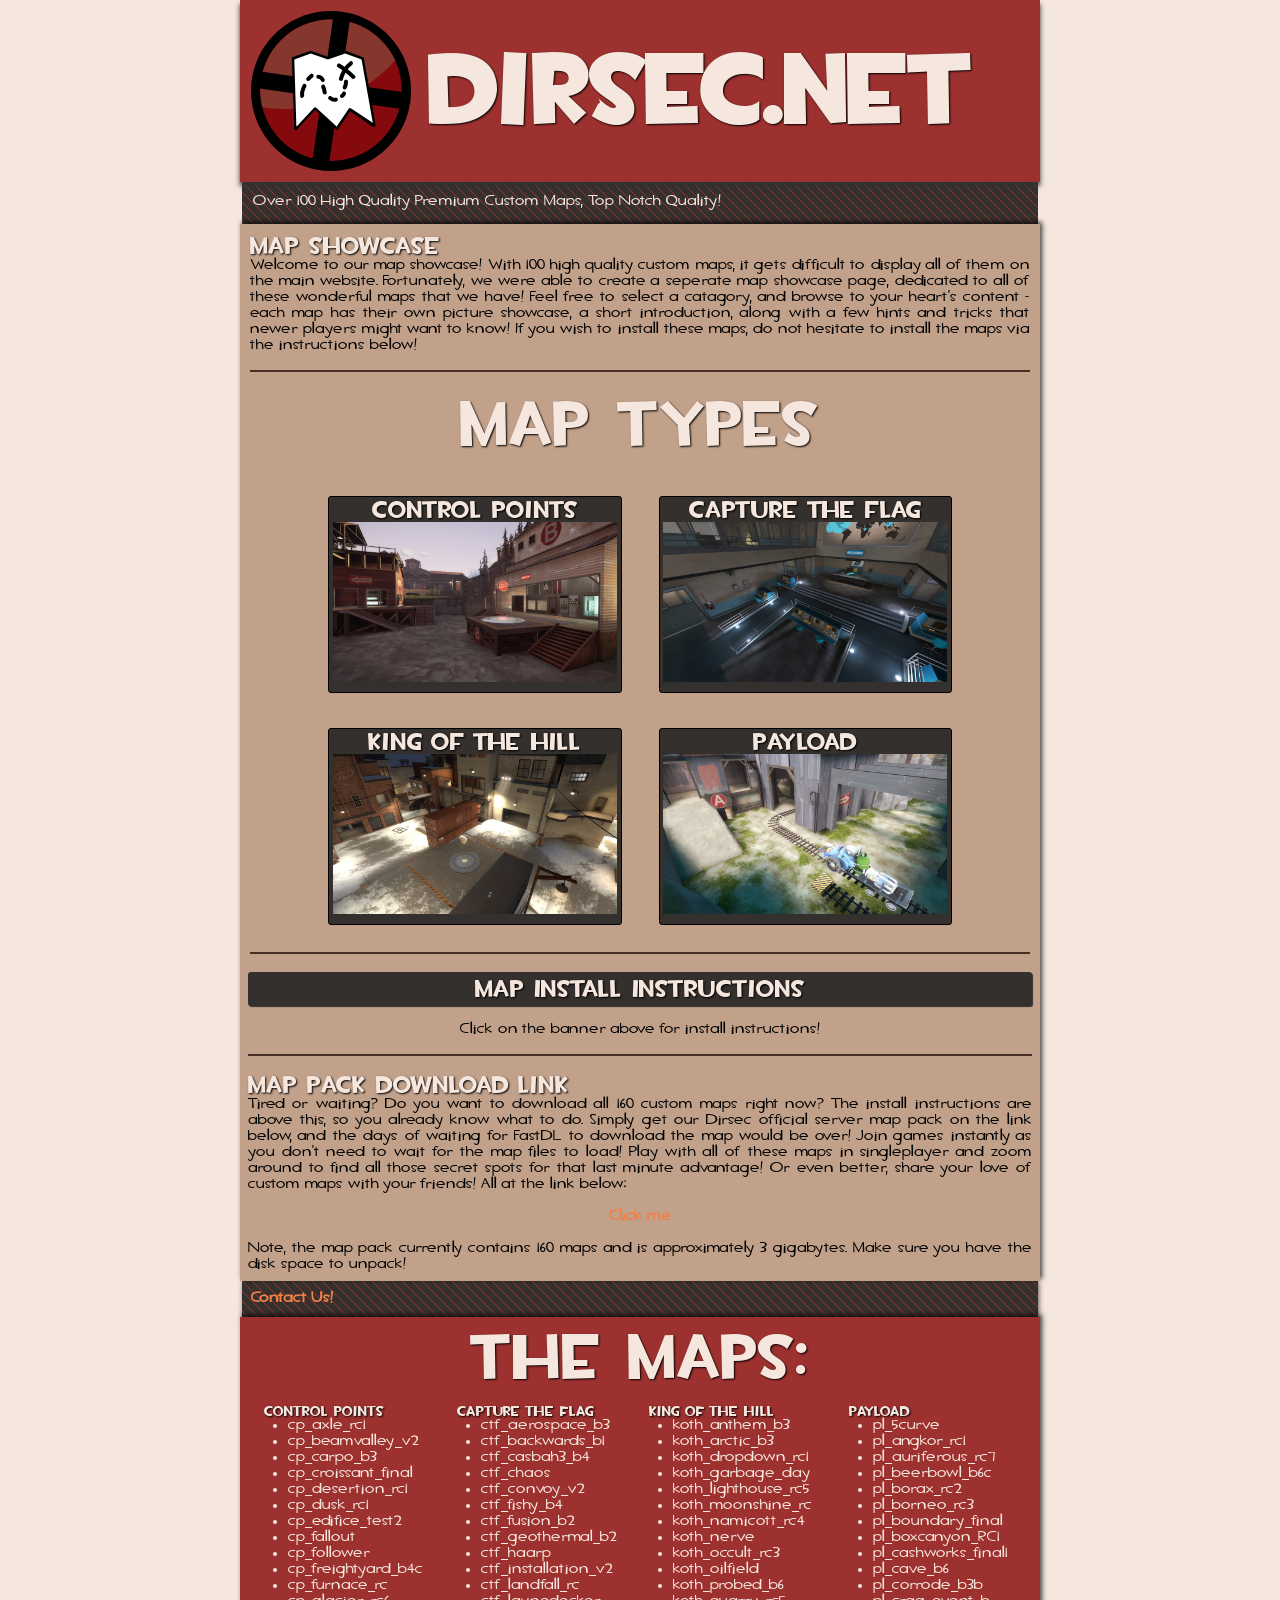
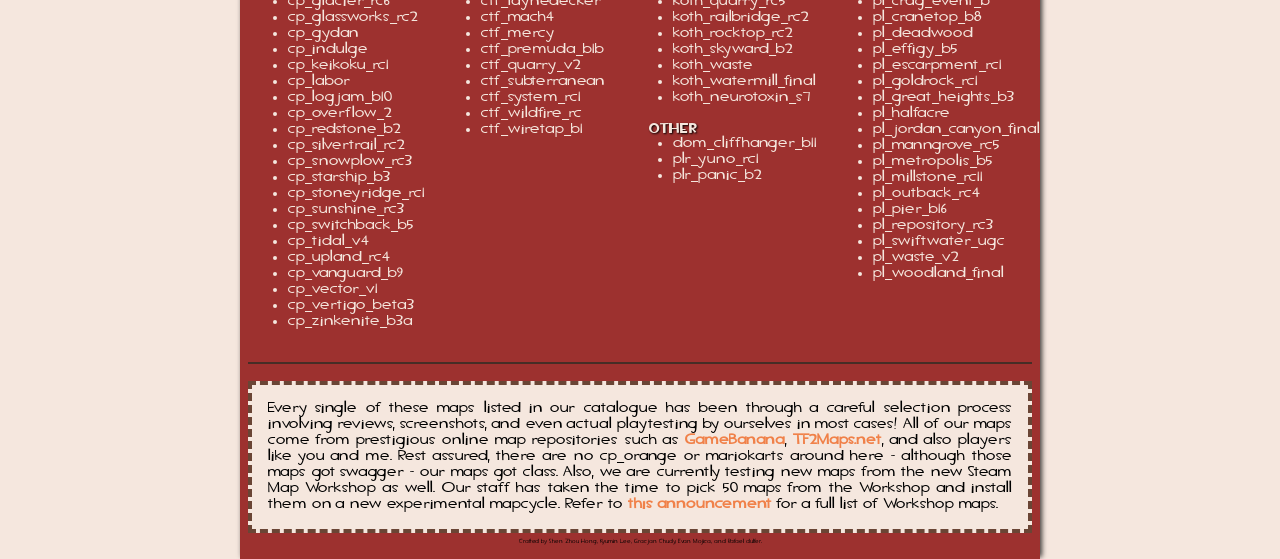
<file: mapshowcase.html>
<!DOCTYPE html>
<html lang="en-US">
    <head>
        <title>Dirsec Map Showcase</title>

        <!-- Meta Tags -->
        <meta charset="UTF-8">
        <meta name="author" content="Shen Zhou Hong">
        <meta name="description" content="Official Website for the Team Fortress 2 Dirsec Custom Map Servers." />
        <meta name="keywords" content="Team Fortress 2, TF2, Custom Maps, Steam, Source, Maps, Steam Community, Dirsec" />
        <meta name="robots" content="index, follow">
        <meta name="revisit-after" content="1 days">
        <!-- Team Fortress 2, Custom Maps, Dirsec -->

        <!-- Favicon Links -->
        <!-- Apple Favicon Links -->
        <link rel="apple-touch-icon" sizes="57x57" href="media/logos/favicon/apple-touch-icon-57x57.png">
        <link rel="apple-touch-icon" sizes="114x114" href="media/logos/favicon/apple-touch-icon-114x114.png">
        <link rel="apple-touch-icon" sizes="72x72" href="media/logos/favicon/apple-touch-icon-72x72.png">
        <link rel="apple-touch-icon" sizes="144x144" href="media/logos/favicon/apple-touch-icon-144x144.png">
        <link rel="apple-touch-icon" sizes="60x60" href="media/logos/favicon/apple-touch-icon-60x60.png">
        <link rel="apple-touch-icon" sizes="120x120" href="media/logos/favicon/apple-touch-icon-120x120.png">
        <link rel="apple-touch-icon" sizes="76x76" href="media/logos/favicon/apple-touch-icon-76x76.png">
        <link rel="apple-touch-icon" sizes="152x152" href="media/logos/favicon/apple-touch-icon-152x152.png">
        <link rel="apple-touch-icon" sizes="180x180" href="media/logos/favicon/apple-touch-icon-180x180.png">

        <!-- Regular Favicon Icon -->
        <link rel="shortcut icon" href="media/logos/favicon/favicon.ico">
        <link rel="icon" type="image/png" href="media/logos/favicon/favicon-192x192.png" sizes="192x192">
        <link rel="icon" type="image/png" href="media/logos/favicon/favicon-160x160.png" sizes="160x160">
        <link rel="icon" type="image/png" href="media/logos/favicon/favicon-96x96.png" sizes="96x96">
        <link rel="icon" type="image/png" href="media/logos/favicon/favicon-16x16.png" sizes="16x16">
        <link rel="icon" type="image/png" href="media/logos/favicon/favicon-32x32.png" sizes="32x32">

        <!-- Microsoft Metro Favicon -->
        <meta name="msapplication-TileColor" content="#b91d47">
        <meta name="msapplication-TileImage" content="media/logos/favicon/mstile-144x144.png">
        <meta name="msapplication-config" content="media/logos/favicon/browserconfig.xml">

        <!-- Include Javascript -->
        <script type="text/javascript" src="scripts/mapshowcase.js"></script>

        <!-- Include CSS Stylesheet -->
        <link rel="stylesheet" type="text/css" href="stylesheet/mapshowcase.css">

        <!-- Include Jquery -->
        <script type="text/javascript" src="scripts/jquery/jquery.js"></script>

        <!-- Include shadow.js -->
        <script type="text/javascript" src="scripts/jquery/shadow.js"></script>

        <!-- Include foggy.js -->
        <script type="text/javascript" src="scripts/jquery/foggy.js"></script>

  </head>
<body>

    <!-- Basic wrapper for the content to stay centered -->
    <div id="wrapper">

        <!-- Begin main div for the header -->
        <div class="content header" id="main-header">

            <!-- Container for the logo icon -->
            <div class="header content" id="logo">
                <img src="media/logos/Dirsec-Logo.svg" alt="Logo" id="logo-icon">
            </div>

            <!-- Container for the actual name text -->
                <div class="header content" id="title">
                   <a href="http://dirsec.net"> <h1>Dirsec.net</h1> </a>
                </div>

        </div>

        <!-- Begin seperator section (with tagline) -->
        <div class="seperator content" id="top-seperator">

            <!-- Container for the tagline itself -->
            <div class="content" id="tagline">
                <p class="content"> Over <span id="number"> 100 </span> High Quality Premium Custom Maps, Top Notch Quality!</p>
            </div>

            <!-- List of players in game. Will implement in the future -->
            <div class="content" id="player-count">
                <!-- Leave blank for now since requires API -->
            </div>
        </div>

        <!-- Begin main website body -->
        <div class="content body" id="body">

            <!-- General introduction to map showcase -->
            <div class = "content" id="showcase-intro">
                <h2> Map Showcase </h2>
                <p>
                    Welcome to our map showcase! With 100 high quality custom maps, it gets difficult to display all of them
                    on the main website. Fortunately, we were able to create a seperate map showcase page, dedicated to all
                    of these wonderful maps that we have! Feel free to select a catagory, and browse to your heart's content
                    - each map has their own picture showcase, a short introduction, along with a few hints and tricks that
                    newer players might want to know! If you wish to install these maps, do not hesitate to install the maps
                    via the instructions below!
                </p>
                <hr>
            </div>

            <!-- Map Type Selection Grid -->
            <div id="selection-grid" class="content">
                <!-- Map Selection Title -->
                <h1> Map Types </h1>
                <br>

                <!-- First column of grid -->
                <div id="row1">

                    <!-- Control Point Map Selection -->
                    <div class="columns content cell" id="control-point">
                        <h2> Control Points </h2>
                        <img src="media/images/mapshowcase/cp/cp - zinkenite/5.jpg" alt="Control Points at Zinkenite" class="type-image" id="control-point-image">
                        <p class="imagetext" id="cp-text">
                            Control points are the classic staple of Team Fortress 2, and in our server we made sure to include plenty
                            of high quality control point maps, for your pleasure. Check out the exquisite texturing of Zinkenite, as
                            you lay waste to the opponent teams!
                        </p>
                    </div>

                    <!-- Capture the flag map selection -->
                    <div class="columns content cell" id="capture-the-flag">
                        <h2> Capture the Flag </h2>
                        <img src="media/images/mapshowcase/ctf/ctf - quarry/1.jpg" alt="Control Points at Zinkenite" class="type-image" id="capture-the-flag-image">
                        <p class="imagetext" id="ctf-text">
                            Capture the flag is one of the most fun and dramatic gamemodes available on the TF2 market, and with our
                            inclusion of over 20 high quality CTF maps, you would be able to capture briefcases from anywhere even
                            aircraft carriers!
                    </div>
                </div>

                <!-- Second column of grid -->
                <div id="row2">

                    <!-- King of the hill map selection -->
                    <div class="columns content cell" id="king-of-the-hill">
                        <h2> King of the hill </h2>
                        <img src="media/images/mapshowcase/koth/koth - arctic/2.jpg" alt="Control Points at Zinkenite" class="type-image" id="king-of-the-hill-image">
                        <p class="imagetext-2" id="koth-text">
                            King of the hill maps are a good tradition of dirsec - and we made sure to include not only classics
                            such as koth lighthouse, but also newer and slightly unfamiliar ones. All of these custom king of the hill
                            maps will challenge your gameplay!
                        </p>
                </div>

                    <!-- payload map selection -->
                    <div class="columns content cell" id="payload">
                        <h2> Payload </h2>
                        <img src="media/images/mapshowcase/pl/pl - beerbowl/1.jpg" alt="Control Points at Zinkenite" class="type-image" id="payload-image">
                        <p class="imagetext-2" id="pl-text">
                            Payload has it's fair representation on Dirsec as well, being the de facto competitive gamemode for
                            challenging players. We made sure to get competition maps such as pl swiftwater on here, but also
                            good fun ones like pl beerbowl!
                        </p>
                    </div>
                </div>
                <hr>
            </div>

            <!-- Map installation instructions header -->
            <div class="content" id="mapinstall-header">
                <!-- <img src="media/plus-button/16.png" alt="plus button" id="plus-button"> -->
                <h2 id="mapinstall-h3"> Map Install Instructions </h3>
            </div>

            <!-- Panel that comes out -->
            <div class="content" id="mapinstall-panel">

                <!-- Installation instructions for windows -->
                <h3>Windows </h3>
                <p>
                    When installing custom maps, you would get them as a .bz2 file. This is an compressed filetype that is rather
                    similar to a .zip or .rar archive file. In order to install the map, you must extract (or unzip) the file. Most
                    modern Windows archive tools already support this format - simply use it to extract the .bz2 file into a .bsp
                    map file. If you don't have an archive manager, simply use 7zip - it's free and lightweight, and it supports
                    this format.
                </p>
                <br>
                <p>
                    After extracting the map file, you should see a .bsp file. This filetype is used by Steam's Source Engine games
                    to store the map data. You must take this file and move it to your game directory. Since you are playing Team
                    Fortress 2 on Steam, simply go to your Steam Library and mouse over the Team Fortress 2 entry in your catalogue.
                    Once you find it, just right click - and select properties. In the properties menu, select "Browse Local Files".
                    That would open up the /tf/ folder for you. Next, all you need is to navigate to the /tf/maps directory (a folder
                    called maps), and paste in all of the extracted .bsp files. There, you have now installed the custom maps!
                </p>
                <hr>

                <!-- Installation instructions for Mac OS -->
                <h3>Mac OS  </h3>
                <p>
                    When installing custom maps, you would get them as a .bz2 file. This is s a compressed filetype that is rather
                    similar to a .zip or .rar archive file. In order to install the map, you must extract (or unzip) the file. Mac
                    supports the .bz2 file natively, therefore simply doubleclick it to extract - and you will get the .bsp map
                    file for TF2!
                </p>
                <br>
                <p>
                    Now all you need to do is to find your Team Fortress 2 directory, and copy the files in. Since you are playing Team
                    Fortress 2 on Steam, simply go to your Steam Library and mouse over the Team Fortress 2 entry in your catalogue.
                    Once you find it, just right click - and select properties. In the properties menu, select "Browse Local Files".
                    That would open up the /tf/ folder for you. Next, all you need is to navigate to the /tf/maps directory (a folder
                    called maps), and paste in all of the extracted .bsp files. There, you have now installed the custom maps!
                </p>
                <hr>

                <!-- Installation instructions for linux -->
                <h3>Linux   </h3>
                <p>
                    If you are using linux, then you already should be knowing all this stuff. I bet you also went ahead and found the
                    FastDL directory, and you are downloading all my maps through wget via the terminal. Either way, simply extract the
                    .bz2 compressed files using your terminal by typing "tar jxf *.bsp.bz2", which would extract all the bsp.bz2 files
                    in your directory.
                </p>
                <br>
                <p>
                    Now all you need to do is to find your Team Fortress 2 directory, and copy the files in. Since you are playing Team
                    Fortress 2 on Steam, simply go to your Steam Library and mouse over the Team Fortress 2 entry in your catalogue.
                    Once you find it, just right click - and select properties. In the properties menu, select "Browse Local Files".
                    That would open up the /tf/ folder for you. Next, all you need is to navigate to the /tf/maps directory (a folder
                    called maps), and paste in all of the extracted .bsp files. There, you have now installed the custom maps!
                </p>
            </div>
            <br>
            <p style="text-align: center;"> Click on the banner above for install instructions! </p>
            <hr>
            <h2> Map Pack Download Link </h2>
            <p>
                Tired or waiting? Do you want to download all 160 custom maps right now? The install instructions are above this, so you
                already know what to do. Simply get our Dirsec official server map pack on the link below, and the days of waiting for
                FastDL to download the map would be over! Join games instantly as you don't need to wait for the map files to load! Play
                with all of these maps in singleplayer and zoom around to find all those secret spots for that last minute advantage!
                Or even better, share your love of custom maps with your friends! All at the link below:
            </p>
            <br>
            <a href="http://www.dirsec.net/tf/maps/MapPack-160.zip"><p id="download-link"> Click me </p></a>
            <br>
            <p> Note, the map pack currently contains 160 maps and is approximately 3 gigabytes. Make sure you have the disk space to unpack! </p>
        </div>

        <!-- Begin seperator section (bottom) -->
        <div class="seperator content" id="bottom-seperator">

            <!-- Container for an email address (contact info) -->
            <div class="content" id="contact-info">

                <!-- Will use recaptcha mailhide to protect spam -->
                <a href="http://www.google.com/recaptcha/mailhide/d?k=01g-3xbBaAqHRpIK6ZancRVA==&amp;c=1kevnjVi_aJfQ-xQYx1ydw-tuIeSQpGAbaRTxEGMH0E=" onclick="window.open('http://www.google.com/recaptcha/mailhide/d?k\07501g-3xbBaAqHRpIK6ZancRVA\75\75\46c\0751kevnjVi_aJfQ-xQYx1ydw-tuIeSQpGAbaRTxEGMH0E\075', '', 'toolbar=0,scrollbars=0,location=0,statusbar=0,menubar=0,resizable=0,width=500,height=300'); return false;" title="Reveal this e-mail address">
                    Contact Us!
                </a>
            </div>
        </div>

        <!-- Body for the footer that contains the maps -->
        <div class="content" id="map-body">
            <h1 id="map-body-header">The Maps:</h1>

            <!-- Maps Section -->
            <table id="maptable">

                <!-- Only one table row -->
                <tr>

                    <!-- First Table Data for Control Point -->
                    <td>
                        <h3>Control Points</h3>
                        <ul>
                            <li>cp_axle_rc1</li>
                            <li>cp_beamvalley_v2</li>
                            <li>cp_carpo_b3</li>
                            <li>cp_croissant_final</li>
                            <li>cp_desertion_rc1</li>
                            <li>cp_dusk_rc1</li>
                            <li>cp_edifice_test2</li>
                            <li>cp_fallout</li>
                            <li>cp_follower</li>
                            <li>cp_freightyard_b4c</li>
                            <li>cp_furnace_rc</li>
                            <li>cp_glacier_rc6</li>
                            <li>cp_glassworks_rc2</li>
                            <li>cp_gydan</li>
                            <li>cp_indulge</li>
                            <li>cp_keikoku_rc1</li>
                            <li>cp_labor</li>
                            <li>cp_logjam_b10</li>
                            <li>cp_overflow_2</li>
                            <li>cp_redstone_b2</li>
                            <li>cp_silvertrail_rc2</li>
                            <li>cp_snowplow_rc3</li>
                            <li>cp_starship_b3</li>
                            <li>cp_stoneyridge_rc1</li>
                            <li>cp_sunshine_rc3</li>
                            <li>cp_switchback_b5</li>
                            <li>cp_tidal_v4</li>
                            <li>cp_upland_rc4</li>
                            <li>cp_vanguard_b9</li>
                            <li>cp_vector_v1</li>
                            <li>cp_vertigo_beta3</li>
                            <li>cp_zinkenite_b3a</li>
                        </ul>
                    </td>

                    <!-- Second Table Data for CTF Maps maps -->
                    <td>
                        <h3>Capture the Flag</h3>
                        <ul>
                            <li>ctf_aerospace_b3</li>
                            <li>ctf_backwards_b1</li>
                            <li>ctf_casbah3_b4</li>
                            <li>ctf_chaos</li>
                            <li>ctf_convoy_v2</li>
                            <li>ctf_fishy_b4</li>
                            <li>ctf_fusion_b2</li>
                            <li>ctf_geothermal_b2</li>
                            <li>ctf_haarp</li>
                            <li>ctf_installation_v2</li>
                            <li>ctf_landfall_rc</li>
                            <li>ctf_laynedecker</li>
                            <li>ctf_mach4</li>
                            <li>ctf_mercy</li>
                            <li>ctf_premuda_b1b</li>
                            <li>ctf_quarry_v2</li>
                            <li>ctf_subterranean</li>
                            <li>ctf_system_rc1</li>
                            <li>ctf_wildfire_rc</li>
                            <li>ctf_wiretap_b1</li>
                        </ul>
                    </td>

                    <!-- Third Table Data for KOTH  Maps -->
                    <td>
                    <h3> King of the Hill </h3>
                        <ul>
                            <li>koth_anthem_b3</li>
                            <li>koth_arctic_b3</li>
                            <li>koth_dropdown_rc1</li>
                            <li>koth_garbage_day</li>
                            <li>koth_lighthouse_rc5</li>
                            <li>koth_moonshine_rc</li>
                            <li>koth_namicott_rc4</li>
                            <li>koth_nerve</li>
                            <li>koth_occult_rc3</li>
                            <li>koth_oilfield</li>
                            <li>koth_probed_b6</li>
                            <li>koth_quarry_rc5</li>
                            <li>koth_railbridge_rc2</li>
                            <li>koth_rocktop_rc2</li>
                            <li>koth_skyward_b2</li>
                            <li>koth_waste</li>
                            <li>koth_watermill_final</li>
                            <li>koth_neurotoxin_s7</li>
                        </ul>
                        <br>
                        <h3>Other</h3>
                        <ul>
                            <li>dom_cliffhanger_b11</li>
                            <li>plr_yuno_rc1</li>
                            <li>plr_panic_b2</li>
                        </ul>
                    </td>

                    <!-- Fourth Table Data for Payload Maps -->
                    <td>
                        <h3>Payload</h3>
                        <ul>
                            <li>pl_5curve</li>
                            <li>pl_angkor_rc1</li>
                            <li>pl_auriferous_rc7</li>
                            <li>pl_beerbowl_b6c</li>
                            <li>pl_borax_rc2</li>
                            <li>pl_borneo_rc3</li>
                            <li>pl_boundary_final</li>
                            <li>pl_boxcanyon_RC1</li>
                            <li>pl_cashworks_final1</li>
                            <li>pl_cave_b6</li>
                            <li>pl_corrode_b3b</li>
                            <li>pl_crag_event_b</li>
                            <li>pl_cranetop_b8</li>
                            <li>pl_deadwood</li>
                            <li>pl_effigy_b5</li>
                            <li>pl_escarpment_rc1</li>
                            <li>pl_goldrock_rc1</li>
                            <li>pl_great_heights_b3</li>
                            <li>pl_halfacre</li>
                            <li>pl_jordan_canyon_final</li>
                            <li>pl_manngrove_rc5</li>
                            <li>pl_metropolis_b5</li>
                            <li>pl_millstone_rc11</li>
                            <li>pl_outback_rc4</li>
                            <li>pl_pier_b16</li>
                            <li>pl_repository_rc3</li>
                            <li>pl_swiftwater_ugc</li>
                            <li>pl_waste_v2</li>
                            <li>pl_woodland_final</li>
                        </ul>
                    </td>
                </tr>
            </table>
            <hr>

            <!-- Div for map list description -->
            <div class="content" id="map-description">
                <p>
                    	Every single of these maps listed in our catalogue has been through a careful selection process
                        involving reviews, screenshots, and even actual playtesting by ourselves in most cases! All of our maps come from
                        prestigious online map repositories such as <a href="http://gamebanana.com/maps/games/297"> GameBanana</a>,
                        <a href="http://tf2maps.net/">TF2Maps.net</a>, and also players like you and me. Rest assured,
                        there are no cp_orange or mariokarts around here - although those maps got swagger - our maps got
                    	class.
                    	Also, we are currently testing new maps from the new Steam Map Workshop as well. Our staff has taken
                    	the time to pick 50 maps from the Workshop and install them on a new experimental mapcycle.
                    	Refer to <a href="http://steamcommunity.com/groups/Dirsec#announcements/detail/79170463425574531">this announcement</a>
                    	for a full list of Workshop maps.
                </p>
            </div>

            <!-- Div for copyright and credits -->
            <div class="content" id="copyright">
                <br>
                <p>
                    Crafted by Shen Zhou Hong, Kyumin Lee, Gracjan Chudy, Evan Mojica, and Rafael dulfer.
                </p>
                <br>
            </div>
        </div>
    </div>
</body>
</html>
</file>
<file: stylesheet/mapshowcase.css>
/* mapshowcase Stylesheet for koth.html @ mapshowcase.html */

/* CSS Style Resets */
html, body, div, span, applet, object, iframe,
h1, h2, h3, h4, h5, h6, p, blockquote, pre,
a, abbr, acronym, address, big, cite, code,
del, dfn, em, img, ins, kbd, q, s, samp,
small, strike, strong, sub, sup, tt, var,
b, u, i, center,
dl, dt, dd, ol, ul, li,
fieldset, form, label, legend,
table, caption, tbody, tfoot, thead, tr, th, td,
article, aside, canvas, details, embed,
figure, figcaption, footer, header, hgroup,
menu, nav, output, ruby, section, summary,
time, mark, audio, video {
	margin: 0;
	padding: 0;
	border: 0;
	font-size: 100%;
	font: inherit;
	vertical-align: baseline;
}
article, aside, details, figcaption, figure,
footer, header, hgroup, menu, nav, section {
	display: block;
}
body {
	line-height: 1;
}
ol, ul {
	list-style: none;
}
blockquote, q {
	quotes: none;
}
blockquote:before, blockquote:after,
q:before, q:after {
	content: '';
	content: none;
}
table {
	border-collapse: collapse;
	border-spacing: 0;
}

/* CSS Font Inclusion */
@font-face {
	font-family: 'tf2secondary';
	src: url('../media/fonts/tf2secondary-webfont.eot');
	src: url('../media/fonts/tf2secondary-webfont.eot?#iefix') format('embedded-opentype'),
		url('../media/fonts/tf2secondary-webfont.woff2') format('woff2'),
		url('../media/fonts/tf2secondary-webfont.woff') format('woff'),
		url('../media/fonts/tf2secondary-webfont.ttf') format('truetype'),
		url('../media/fonts/tf2secondary-webfont.svg#tf2secondary') format('svg');
	font-weight: normal;
	font-style: normal;
}

@font-face {
	font-family: 'tf2_professorregular';
	src: url('../media/fonts/tf2professor-webfont.eot');
	src: url('../media/fonts/tf2professor-webfont.eot?#iefix') format('embedded-opentype'),
		url('../media/fonts/tf2professor-webfont.woff2') format('woff2'),
		url('../media/fonts/tf2professor-webfont.woff') format('woff'),
		url('../media/fonts/tf2professor-webfont.ttf') format('truetype'),
		url('../media/fonts/tf2professor-webfont.svg#tf2_professorregular') format('svg');
	font-weight: normal;
	font-style: normal;
}

@font-face {
	font-family: 'tf2regular';
	src: url('../media/fonts/tf2-webfont.eot');
	src: url('../media/fonts/tf2-webfont.eot?#iefix') format('embedded-opentype'),
		url('../media/fonts/tf2-webfont.woff2') format('woff2'),
		url('../media/fonts/tf2-webfont.woff') format('woff'),
		url('../media/fonts/tf2-webfont.ttf') format('truetype'),
		url('../media/fonts/tf2-webfont.svg#tf2regular') format('svg');
	font-weight: normal;
	font-style: normal;
}

@font-face {
	font-family: 'tf2_build';
	src: url('../media/fonts/tf2build-webfont.eot');
	src: url('../media/fonts/tf2build-webfont.eot?#iefix') format('embedded-opentype'),
		url('../media/fonts/tf2build-webfont.woff2') format('woff2'),
		url('../media/fonts/tf2build-webfont.woff') format('woff'),
		url('../media/fonts/tf2build-webfont.ttf') format('truetype'),
		url('../media/fonts/tf2build-webfont.svg#tf2_buildtf2_build') format('svg');
	font-weight: normal;
	font-style: normal;
}

/* Begin Custom CSS */

/* General Style Changes */
body {
	background-color: #F5E7DE;
}

#wrapper {
	background: #FFF;
	width: 50em;
	height: 100%;
	margin: 0 auto -155px;
	background-color: #F5E7DE;
}

h1 {
	font-size: 4em;
	font-family: tf2_build;
	color: #F5E7DE;
	text-shadow: 1px 1px 2px rgba(0, 0, 0, 1);
	text-align: center;
}

h2 {
	font-size: 1.5em;
	font-family: tf2_build;
	color: #F5E7DE;
	text-shadow: 1px 1px 2px rgba(0, 0, 0, 1);
}

h3 {
	font-size: 0.85em;
	font-family: tf2_build;
	color: #F5E7DE;
	text-shadow: 1px 1px 2px rgba(0, 0, 0, 1);
}

.content {
	font-family: tf2secondary;
	padding: 0.1em;
	text-align: justify;
}

/* Horizontal Line Styling */
hr {
	display: block;
	height: 1px;
	border: 0;
	border-top: 2px solid #462D26;
	margin: 1em 0;
	padding: 0;
	}

/* ../media and Image Styling */
#logo-icon {
	width: 100%;
	height: 100%;
	display: inline-block;
}

/* Brown div behind the picture of the logo */
#logo {
	width: 10em;
	height: 10em;
	display: inline-block;
	vertical-align: middle;
	margin: 0.5em;
}

/* Div the title is on top of (red colored) */
#main-header {
	background-color: #9D312F;
	padding: 0.1em 0.1em 0.1em 0.1em;
	z-index: 10;
	box-shadow: 0px 4px 5px 0px rgba(50, 50, 50, 1);
	position: relative;
}

#title {
	font-size: 1.5em;
	font-family: tf2_build;
	display: inline-block;
	color: #F5E7DE;
	text-shadow: 1px 1px 2px rgba(0, 0, 0, 1);
	vertical-align: middle;
}

#map-body{
	background-color: #9D312F;
	padding: 0.1em 0.1em 0.1em 0.1em;
	z-index: 10;
	position: relative;

}

#tagline {
	color: #F5E7DE;
}


/* Seperators (Both top and bottom) */

/* Ribboned bar below the title, with the map quantity */

#top-seperator {
	background: url([data-uri]);
	color: #34302D;
	margin-left: 0.1em;
	margin-right: 0.1em;
	padding: 0.5em;
}

#bottom-seperator {
	background: url([data-uri]);
	color: #FFF;
	margin-left: 0.1em;
	margin-right: 0.1em;
	box-shadow: 1px 1px 5px 0px rgba(50, 50, 50, 0.75);
	padding: 0.5em;
}

/* Div of the footer (red color). Same as header decoration */
#map-body {
	background-color: #9D312F;
	box-shadow: 2px -2px 5px 0px rgba(0,0,0,0.75);
	padding: 0.5em;
	z-index: 10;
	position: relative;
}

#map-description {
	background-color: #F5E7DE;
	padding: 1em 0em 0em 0em;
	color: #000000;
	border-style: dashed;
	border-width: 0.3em;
	border-color: #6A4535;
}

#map-body-header {
	text-align: center;
}

#body {
	background-color: #C1A18A;
	box-shadow: 2px -2px 5px 0px rgba(0,0,0,0.75);
	padding: 1em;
	padding: 0.5em 0.5em 0.5em 0.5em;
	z-index: 10;
	position: relative;
	/* height: 30em; */
	display: none;

}

#mapinstall-h3 {
    text-align: center;
}
#mapinstall-header {
	padding:5px;
	/* background-color:#F5E7DE;
    border-style: solid;
    border-width: 0.3em;
	border-color: #6A4535;
    */
	background-color: #34302D;
	color: #34302D;
	box-shadow: 1px 1px 1px 0px;
	border-radius: 3px;
}

#mapinstall-panel {
	text-align: justify;
    padding:  0.5em;
	background-color:#F5E7DE;
    border-style: solid;
    border-width: 0.3em;
	border-color: #34302D;
;
    border-top: none;
	display:none;
}

#map-description {
	padding: 1em;
}
#selection-grid {
	text-align:center;

}

.columns {
	display: inline-block;
	width: 12em;
	border: 1px solid #000000;
}

#row1 {
	height: 14em;
	align: center;
	margin: 0.5em
}
#row2 {
	height: 14em;
	align: center;
	margin: 0.5em;
}

/* Tons of stuff */
#control-point {

}


#capture-the-flag {

}

#king-of-the-hill {

}

#payload {

}

.type-image{
	height: 10em;
	width: auto;
}

.cell {
	height: 12em;
	width: 18em;
	margin: 1em;
	background-color: #34302D;
	text-align: center;
	border-radius: 3px;

}

.imagetext {
	color: #FFFFFF;
	z-index: 100;
	position: absolute;
	top: 18em;
	width: 16em;
	margin: 1em;
	text-shadow: 2px 2px 2px #000000;
	display: none;
}

.imagetext-2 {
	color: #FFFFFF;
	z-index: 100;
	position: absolute;
	top: 33em;
	width: 16em;
	margin: 1em;
	text-shadow: 2px 2px 2px #000000;
	display: none;
}

#copyright {
	font-size: 0.1em;
	text-align: center;
}


ul {
	list-style-type:disc;
	list-style-position: outside;
	color: #000000;

}

li {
	margin-left: 1.5em;

}

#maptable ul {
	list-style-type:disc;
	list-style-position: outside;
	color: #F5E7DE;
}

#download-link {
	text-align: center;
	
}

address {
	font-family: tf2secondary;
	padding: 0.1em;
	text-align: center;
}

td {
	padding: 1em;
	vertical-align: top;
}

th-a:link {
	color: #000;
	font-weight: bold;
	text-decoration: none;
}

/* unvisited link */
a:link {
	color: #F08149;
	font-weight: bold;
	text-decoration: none;
}

/* visited link */
a:visited {
	color: #F08149;
	font-weight: bold;
	text-decoration: none;
}

/* mouse over link */
a:hover {
	color: #F08149;
	font-weight: bold;
	text-decoration: underline;
}

/* selected link */
a:active {
	color: #F08149;
	font-weight: bold;
	text-decoration: none;
}
</file>
